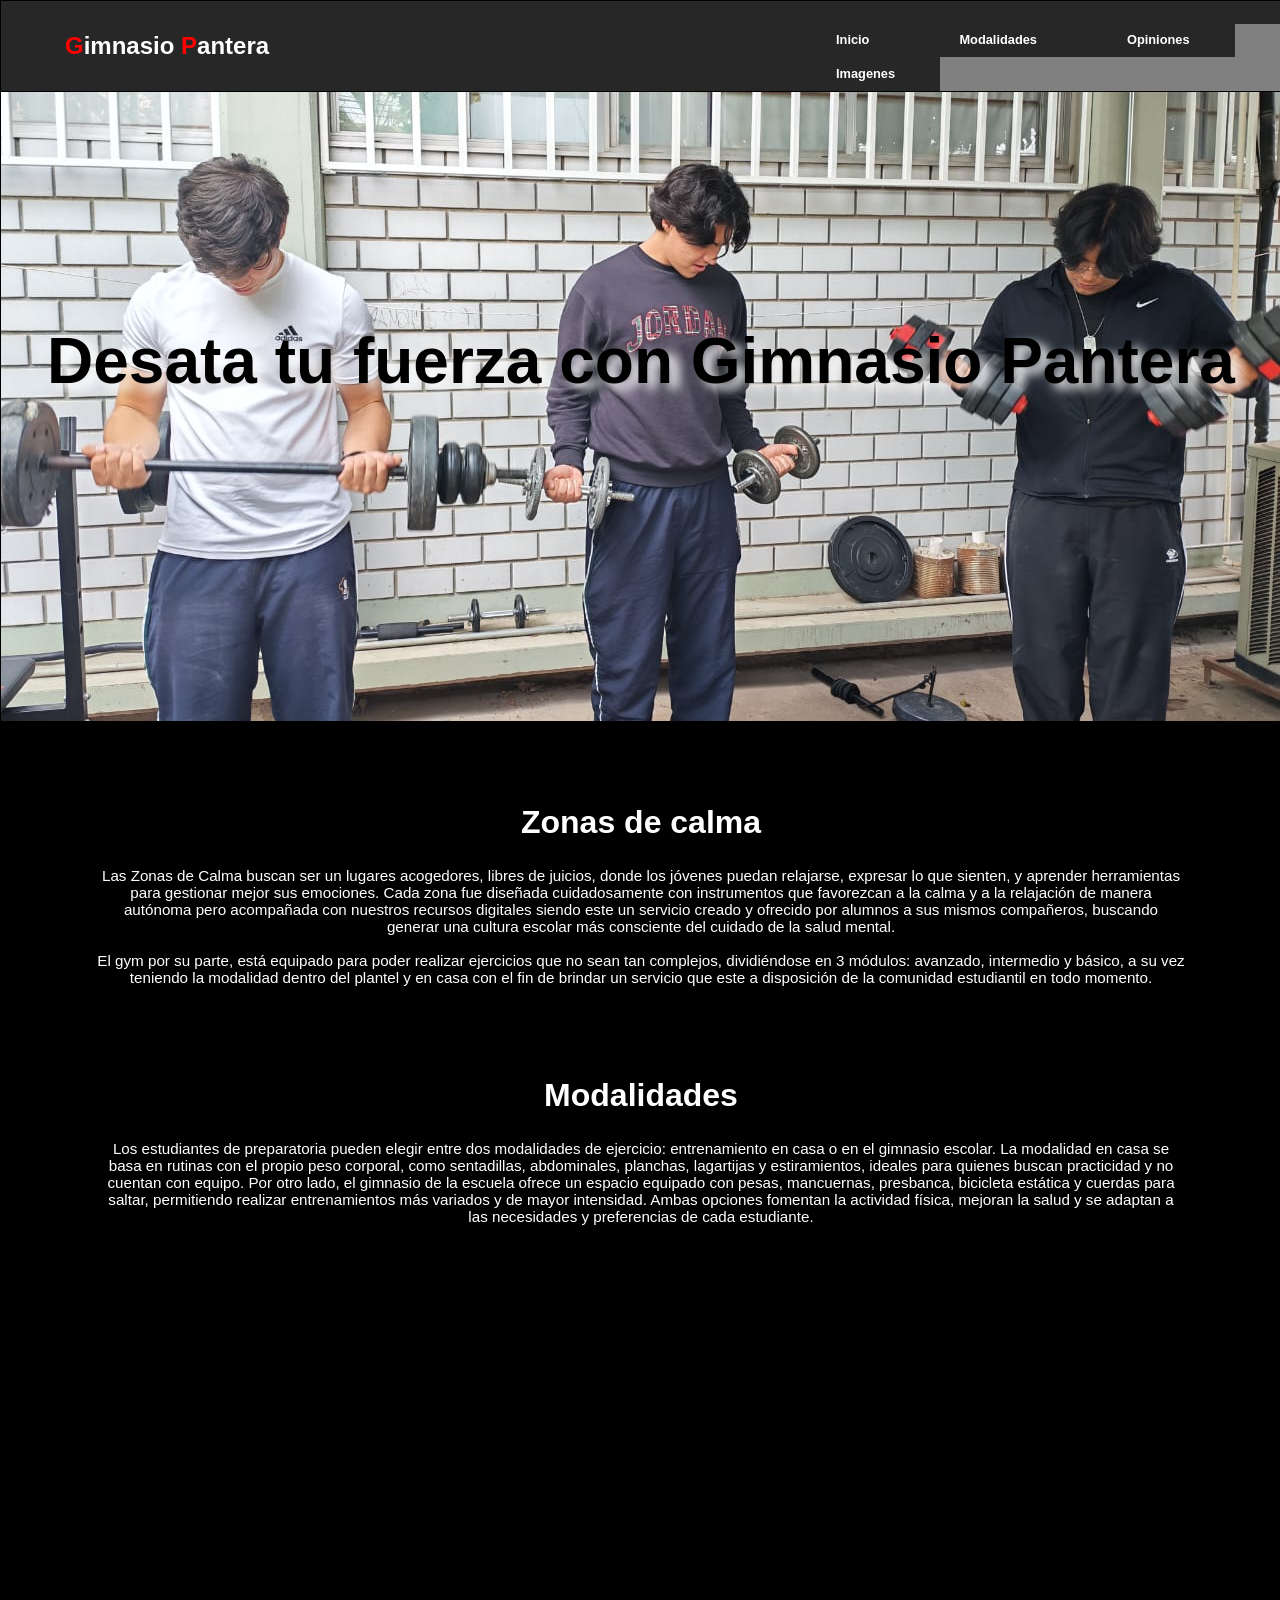
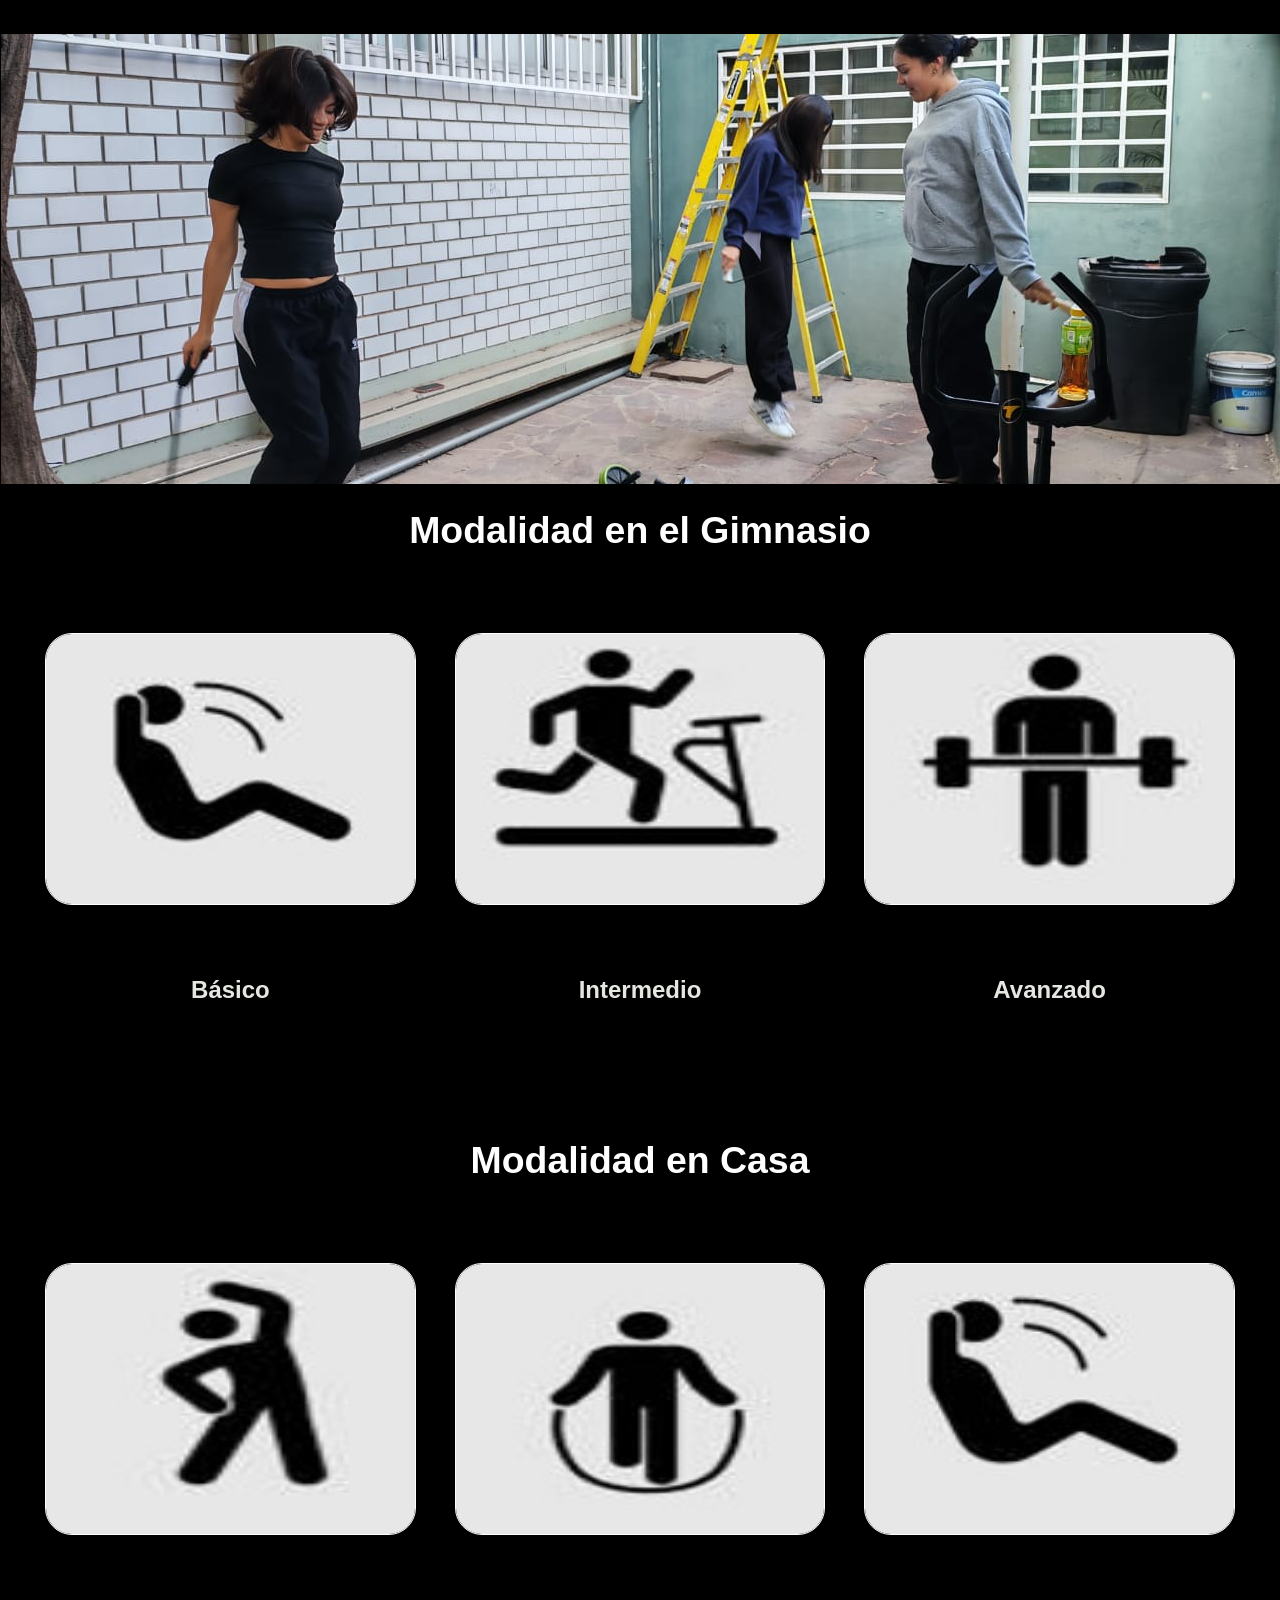
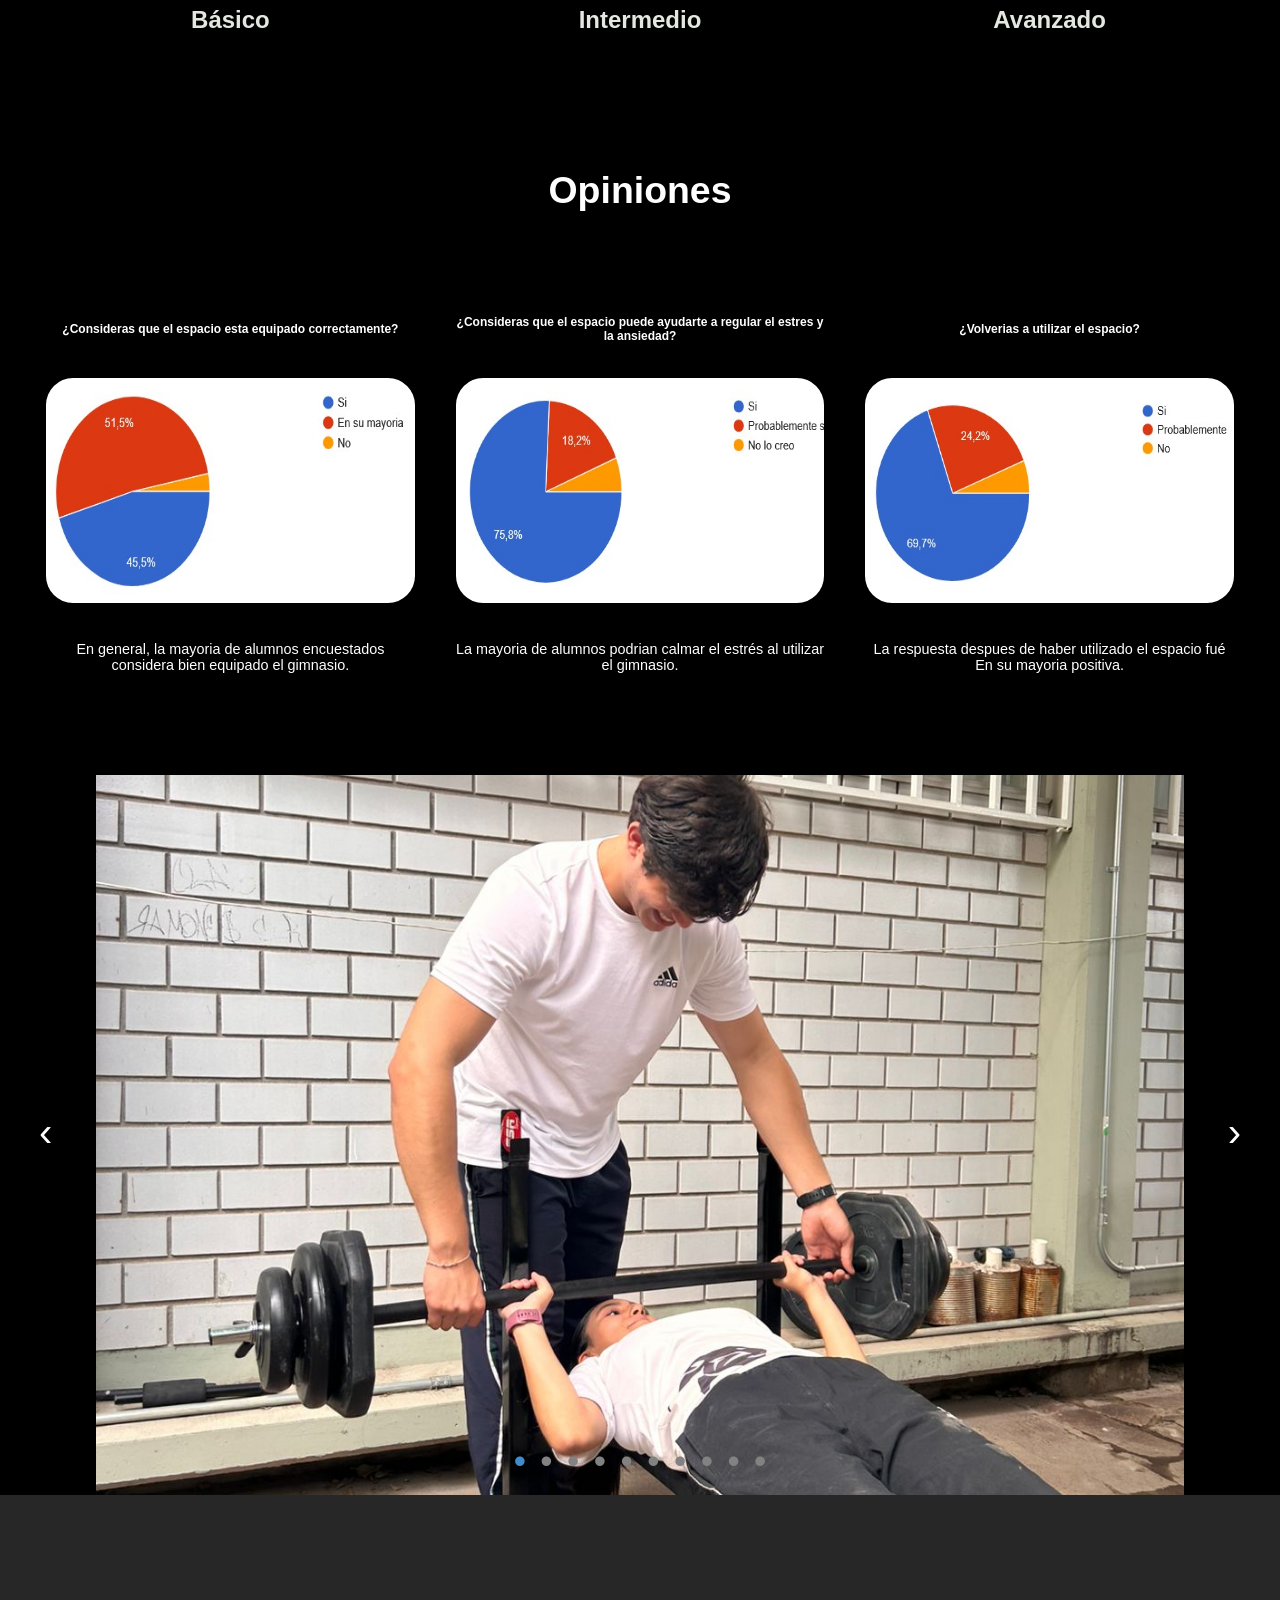
<file: index.html>
<!DOCTYPE html>
<html>
<head>
  <meta charset="utf-8">
  <meta name="viewport" content="width=device-width, initial-scale=1">
  <title>Gimnasio Pantera</title>
  <link href="estilos.css" rel="stylesheet" type="text/css" media="all">
</head>
<body>

  <header class="ar">
    <section class="or1">
      <h1>
        <span style="color:red">G</span>imnasio
        <span style="color:red">P</span>antera
      </h1>
    </section>

    <nav class="dropdownmenu">
    <ul>
      <li><a href="#seccion1">Inicio</a></li>
      <li><a href="#seccion2">Modalidades</a></li>
      <li><a href="#seccion3">Opiniones</a></li>
      <li><a href="#seccion4">Imagenes</a></li>
  </ul>
    </nav>
  </header>

  <div class="re"><img src="Img6.jpeg"style="width:100%; height: 100%;object-fit: cover;"></div>

  <nav class="im1" id="seccion1">
  <h2 style="font-size: clamp(3rem,2vw + 3rem,4rem);">Desata tu fuerza con Gimnasio Pantera</h2>
  </nav>

  <section class="s1">
    <article class="a1">
      <h3 class="ta">Zonas de calma</h3>
      <p>Las Zonas de Calma buscan ser un lugares acogedores, libres de juicios, donde los jóvenes puedan relajarse, expresar lo que sienten, y aprender herramientas para gestionar mejor sus emociones. Cada zona fue diseñada cuidadosamente con instrumentos que favorezcan a la calma y a la relajación de manera autónoma pero acompañada con nuestros recursos digitales siendo este un servicio creado y ofrecido por alumnos a sus mismos compañeros, buscando generar una cultura escolar más consciente del cuidado de la salud mental.</p>

      <p style="color:black">m</p>
      <p>El gym por su parte, está equipado para poder realizar ejercicios que no sean tan complejos, dividiéndose en 3 módulos: avanzado, intermedio y básico, a su vez teniendo la modalidad dentro del plantel y en casa con el fin de brindar un servicio que este a disposición de la comunidad estudiantil en todo momento.</p>
    </article>

    <article class="a1">
      <h3 class="ta">Modalidades</h3>
      <p>Los estudiantes de preparatoria pueden elegir entre dos modalidades de ejercicio: entrenamiento en casa o en el gimnasio escolar. La modalidad en casa se basa en rutinas con el propio peso corporal, como sentadillas, abdominales, planchas, lagartijas y estiramientos, ideales para quienes buscan practicidad y no cuentan con equipo. Por otro lado, el gimnasio de la escuela ofrece un espacio equipado con pesas, mancuernas, presbanca, bicicleta estática y cuerdas para saltar, permitiendo realizar entrenamientos más variados y de mayor intensidad. Ambas opciones fomentan la actividad física, mejoran la salud y se adaptan a las necesidades y preferencias de cada estudiante.</p>
    </article>
  </section>

  <nav class="im2" id="seccion2"><img src="Ban2.jpeg"style="width:100%; height: 50vh;object-fit: cover;"></nav>

  <article class="ta"><h3>Modalidad en el Gimnasio</h3></article>
  <section class="s2">
    <div class="di">
      <section class="mim"><img src="pg.jpg"style="width:30vw; height: 31vh;"></section>
      <section class="mtx" ><a href="index2.html"><h4>Básico</h4></a></section>
    </div>
    <div class="di">
      <section class="mim"><img src="ig.jpg"style="width:30vw; height: 31vh;"></section>
      <section class="mtx"><a href="index3.html"><h4>Intermedio</h4></a></section>
    </div>
    <div class="di">
      <section class="mim"><img src="ag.jpg"style="width:30vw; height: 31vh;"></section>
      <section class="mtx"><a href="index4.html"><h4>Avanzado</h4></a></section>
    </div>
  </section>

  <article class="ta"><h3>Modalidad en Casa</h3></article>
  <section class="s2">
    <div class="di">
      <section class="mim"><img src="pc.jpg"style="width:30vw; height: 31vh;"></section>
      <section class="mtx"><a href="index5.html"><h4>Básico</h4></a></section>
    </div>
    <div class="di">
      <section class="mim"><img src="ic.jpg"style="width:30vw; height: 31vh;"></section>
      <section class="mtx"><a href="index6.html"><h4>Intermedio</h4></a></section>
    </div>
    <div class="di">
      <section class="mim"><img src="ac.jpg"style="width:30vw; height: 31vh;"></section>
      <section class="mtx" id="seccion3"><a href="index7.html"><h4>Avanzado</h4></a></section>
    </div>
  </section>

  <article class="ta"><h3>Opiniones</h3></article>
  <section class="s2">
    <div class="di">
      <section class="mti"><h4>¿Consideras que el espacio esta equipado correctamente?</h4></section>
      <section class="mtx2"><img src="Equipo.jpg"style="width:30vw; height: 25vh;"></section>
      <section class="cit">En general, la mayoria de alumnos encuestados considera bien equipado el gimnasio.</section>
    </div>
    <div class="di">
      <section class="mti"><h4>¿Consideras que el espacio puede ayudarte a regular el estres y la ansiedad?</h4></section>
      <section class="mtx2"><img src="Estres.jpg"style="width:30vw; height: 25vh;"></section>
      <section class="cit">La mayoria de alumnos podrian calmar el estrés al utilizar el gimnasio.</section>
    </div>
    <div class="di">
      <section class="mti"><h4>¿Volverias a utilizar el espacio?</h4></section>
      <section class="mtx2"><img src="volver.jpg"style="width:30vw; height: 25vh;"></section>
      <section class="cit">La respuesta despues de haber utilizado el espacio fué En su mayoria positiva.</section>
    </div>
  </section>

  <!--Inicio del carrucel-->
  <div class="slide">
    <div class="slide-inner">

        <!-- SLIDES 1–10 -->
        <input class="slide-open" type="radio" id="slide-1" name="slide" hidden checked>
        <div class="slide-item"><img src="Img1.jpeg"style="width:85vw; height: 80vh;object-fit: cover;"></div>

        <input class="slide-open" type="radio" id="slide-2" name="slide" hidden>
        <div class="slide-item"><img src="Img2.jpeg"style="width:85vw; height: 80vh;object-fit: cover;"></div>

        <input class="slide-open" type="radio" id="slide-3" name="slide" hidden>
        <div class="slide-item"><img src="Img3.jpeg"style="width:85vw; height: 80vh;object-fit: cover;"></div>

        <input class="slide-open" type="radio" id="slide-4" name="slide" hidden>
        <div class="slide-item"><img src="Img4.jpeg"style="width:85vw; height: 80vh;object-fit: cover;"></div>

        <input class="slide-open" type="radio" id="slide-5" name="slide" hidden>
        <div class="slide-item"><img src="Img5.jpeg"style="width:85vw; height: 80vh;object-fit: cover;"></div>

        <input class="slide-open" type="radio" id="slide-6" name="slide" hidden>
        <div class="slide-item"><img src="Img6.jpeg"style="width:85vw; height: 80vh;object-fit: cover;"></div>

        <input class="slide-open" type="radio" id="slide-7" name="slide" hidden>
        <div class="slide-item"><img src="Img7.jpeg"style="width:85vw; height: 80vh;object-fit: cover;"></div>

        <input class="slide-open" type="radio" id="slide-8" name="slide" hidden>
        <div class="slide-item"><img src="Img8.jpeg"style="width:85vw; height: 80vh;object-fit: cover;"></div>

        <input class="slide-open" type="radio" id="slide-9" name="slide" hidden>
        <div class="slide-item"><img src="Img9.jpeg"style="width:85vw; height: 80vh;object-fit: cover;"></div>

        <input class="slide-open" type="radio" id="slide-10" name="slide" hidden>
        <div class="slide-item"><img src="Img10.jpeg"style="width:85vw; height: 80vh;object-fit: cover;"></div>


        <!-- CONTROLES PARA 10 SLIDES -->
        <!-- Flechas izquierda/derecha -->
        <label for="slide-10" class="slide-control prev control-1">‹</label>
        <label for="slide-2"  class="slide-control next control-1">›</label>

        <label for="slide-1" class="slide-control prev control-2">‹</label>
        <label for="slide-3" class="slide-control next control-2">›</label>

        <label for="slide-2" class="slide-control prev control-3">‹</label>
        <label for="slide-4" class="slide-control next control-3">›</label>

        <label for="slide-3" class="slide-control prev control-4">‹</label>
        <label for="slide-5" class="slide-control next control-4">›</label>

        <label for="slide-4" class="slide-control prev control-5">‹</label>
        <label for="slide-6" class="slide-control next control-5">›</label>

        <label for="slide-5" class="slide-control prev control-6">‹</label>
        <label for="slide-7" class="slide-control next control-6">›</label>

        <label for="slide-6" class="slide-control prev control-7">‹</label>
        <label for="slide-8" class="slide-control next control-7">›</label>

        <label for="slide-7" class="slide-control prev control-8">‹</label>
        <label for="slide-9" class="slide-control next control-8">›</label>

        <label for="slide-8" class="slide-control prev control-9">‹</label>
        <label for="slide-10" class="slide-control next control-9">›</label>

        <label for="slide-9" class="slide-control prev control-10">‹</label>
        <label for="slide-1" class="slide-control next control-10">›</label>


        <!-- INDICADORES -->
        <ol class="slide-indicador">
            <li><label for="slide-1" class="slide-circulo">•</label></li>
            <li><label for="slide-2" class="slide-circulo">•</label></li>
            <li><label for="slide-3" class="slide-circulo">•</label></li>
            <li><label for="slide-4" class="slide-circulo">•</label></li>
            <li><label for="slide-5" class="slide-circulo">•</label></li>
            <li><label for="slide-6" class="slide-circulo">•</label></li>
            <li><label for="slide-7" class="slide-circulo">•</label></li>
            <li><label for="slide-8" class="slide-circulo">•</label></li>
            <li><label for="slide-9" class="slide-circulo">•</label></li>
            <li><label for="slide-10" class="slide-circulo">•</label></li>
        </ol>

    </div>
</div>
  <!--Fin del carrucel-->

  <footer class="fo" id="seccion4"></footer>

</body>
</html>
</file>
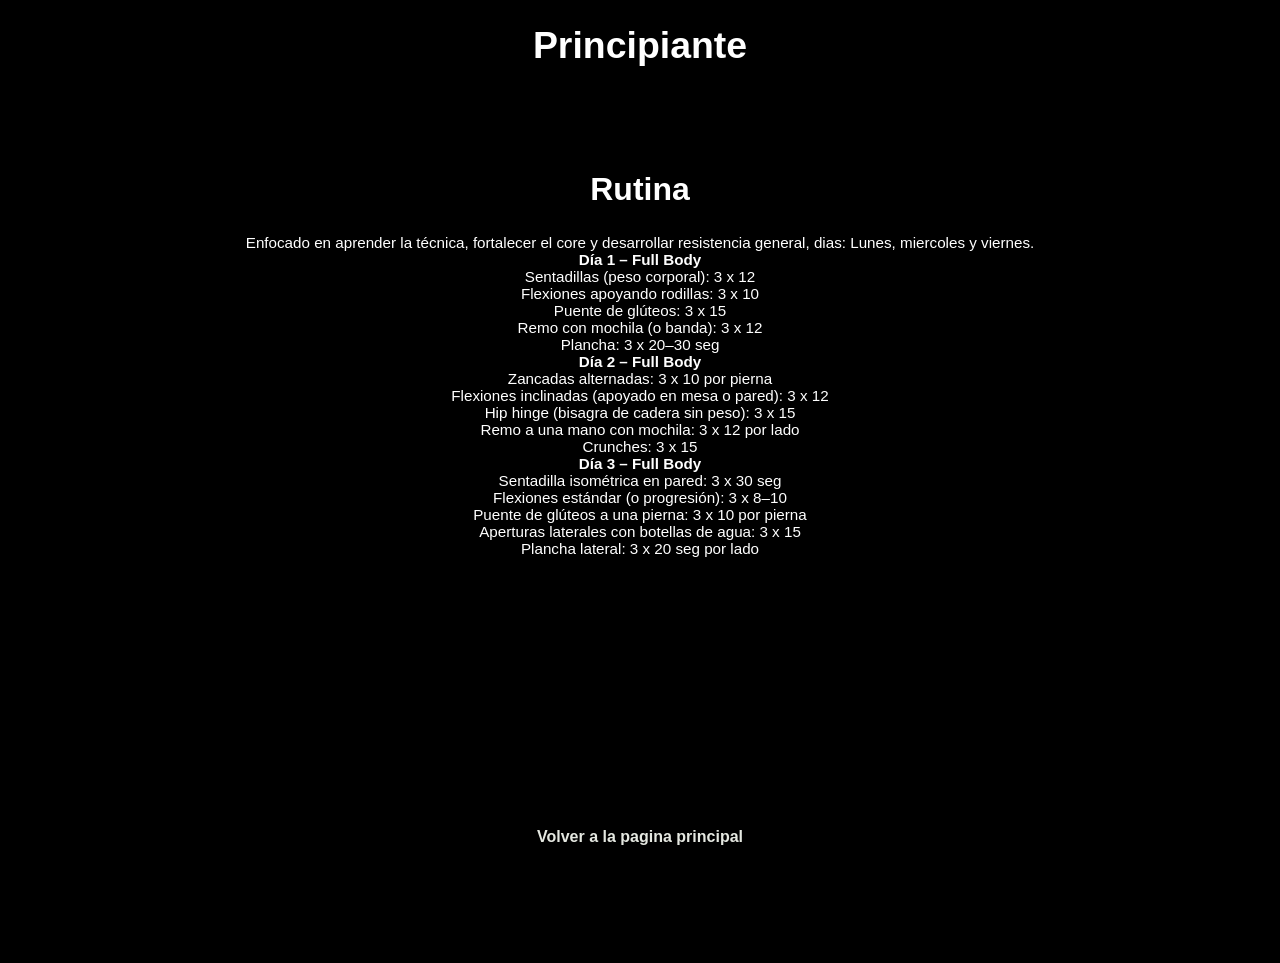
<file: index5.html>
<!DOCTYPE html>
<html>
<head>
	<meta charset="utf-8">
	<meta name="viewport" content="width=device-width, initial-scale=1">
	<title></title>
	<link href="estilos.css" rel="stylesheet" type="text/css" media="all">
</head>
<body>

	<article class="ta"><h3>Principiante</h3></article>

  <section class="s5">
  <article class="a1">
      <h3 class="ta">Rutina</h3>
      <p>Enfocado en aprender la técnica, fortalecer el core y desarrollar resistencia general, dias: Lunes, miercoles y viernes.</p>

<p><h4>Día 1 – Full Body </h4></p>
<ul>Sentadillas (peso corporal): 3 x 12</ul>
<ul>Flexiones apoyando rodillas: 3 x 10</ul>
<ul>Puente de glúteos: 3 x 15</ul>
<ul>Remo con mochila (o banda): 3 x 12</ul>
<ul>Plancha: 3 x 20–30 seg</ul>
<p><h4>Día 2 – Full Body </h4></p>
<ul>Zancadas alternadas: 3 x 10 por pierna</ul>
<ul>Flexiones inclinadas (apoyado en mesa o pared): 3 x 12</ul>
<ul>Hip hinge (bisagra de cadera sin peso): 3 x 15</ul>
<ul>Remo a una mano con mochila: 3 x 12 por lado</ul>
<ul>Crunches: 3 x 15</ul>
<p><h4>Día 3 – Full Body </h4></p>
<ul>Sentadilla isométrica en pared: 3 x 30 seg</ul>
<ul>Flexiones estándar (o progresión): 3 x 8–10</ul>
<ul>Puente de glúteos a una pierna: 3 x 10 por pierna</ul>
<ul>Aperturas laterales con botellas de agua: 3 x 15</ul>
<ul>Plancha lateral: 3 x 20 seg por lado</ul>
    </article>
  </section>

  <footer class="v">
    <a href="index.html"><h4>Volver a la pagina principal</h4></a>
  </footer>

</body>
</html>
</file>
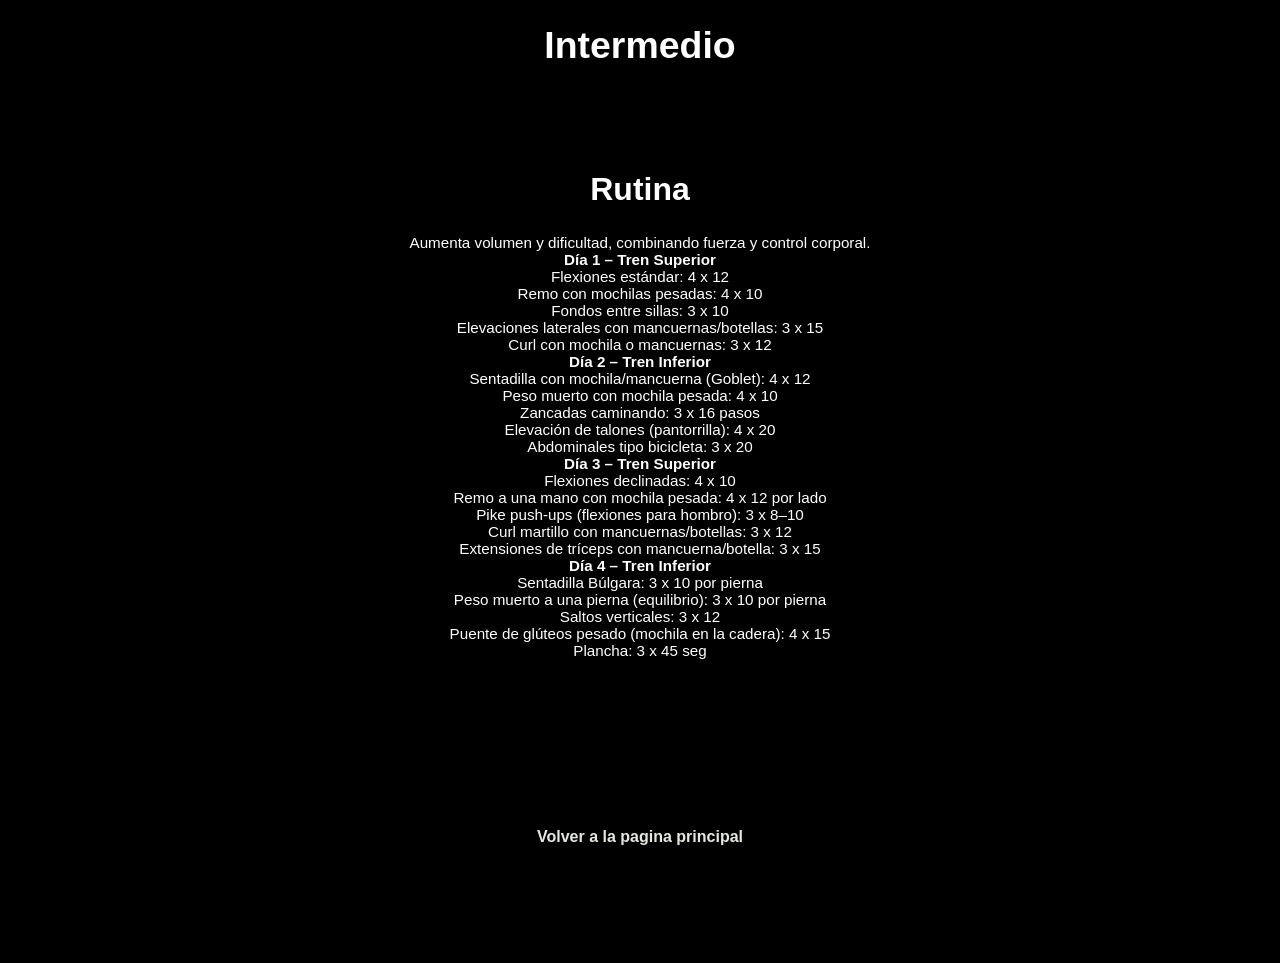
<file: index6.html>
<!DOCTYPE html>
<html>
<head>
	<meta charset="utf-8">
	<meta name="viewport" content="width=device-width, initial-scale=1">
	<title></title>
  <link href="estilos.css" rel="stylesheet" type="text/css" media="all">
</head>
<body>

	<article class="ta"><h3>Intermedio</h3></article>

  <section class="s5">
  <article class="a1">
      <h3 class="ta">Rutina</h3>
      <p>Aumenta volumen y dificultad, combinando fuerza y control corporal.</p>

<p><h4>Día 1 – Tren Superior</h4></p> 
<ul>Flexiones estándar: 4 x 12</ul>
<ul>Remo con mochilas pesadas: 4 x 10</ul>
<ul>Fondos entre sillas: 3 x 10</ul>
<ul>Elevaciones laterales con mancuernas/botellas: 3 x 15</ul>
<ul>Curl con mochila o mancuernas: 3 x 12</ul>
<p><h4>Día 2 – Tren Inferior </h4></p>
<ul>Sentadilla con mochila/mancuerna (Goblet): 4 x 12</ul>
<ul>Peso muerto con mochila pesada: 4 x 10</ul>
<ul>Zancadas caminando: 3 x 16 pasos</ul>
<ul>Elevación de talones (pantorrilla): 4 x 20</ul>
<ul>Abdominales tipo bicicleta: 3 x 20</ul>
<p><h4>Día 3 – Tren Superior </h4></p>
<ul>Flexiones declinadas: 4 x 10</ul>
<ul>Remo a una mano con mochila pesada: 4 x 12 por lado</ul>
<ul>Pike push-ups (flexiones para hombro): 3 x 8–10</ul>
<ul>Curl martillo con mancuernas/botellas: 3 x 12</ul>
<ul>Extensiones de tríceps con mancuerna/botella: 3 x 15</ul>
<p><h4>Día 4 – Tren Inferior </h4></p>
<ul>Sentadilla Búlgara: 3 x 10 por pierna</ul>
<ul>Peso muerto a una pierna (equilibrio): 3 x 10 por pierna</ul>
<ul>Saltos verticales: 3 x 12</ul>
<ul>Puente de glúteos pesado (mochila en la cadera): 4 x 15</ul>
<ul>Plancha: 3 x 45 seg</ul>
    </article>
  </section>

  <footer class="v">
    <a href="index.html"><h4>Volver a la pagina principal</h4></a>
  </footer>

</body>
</html>
</file>
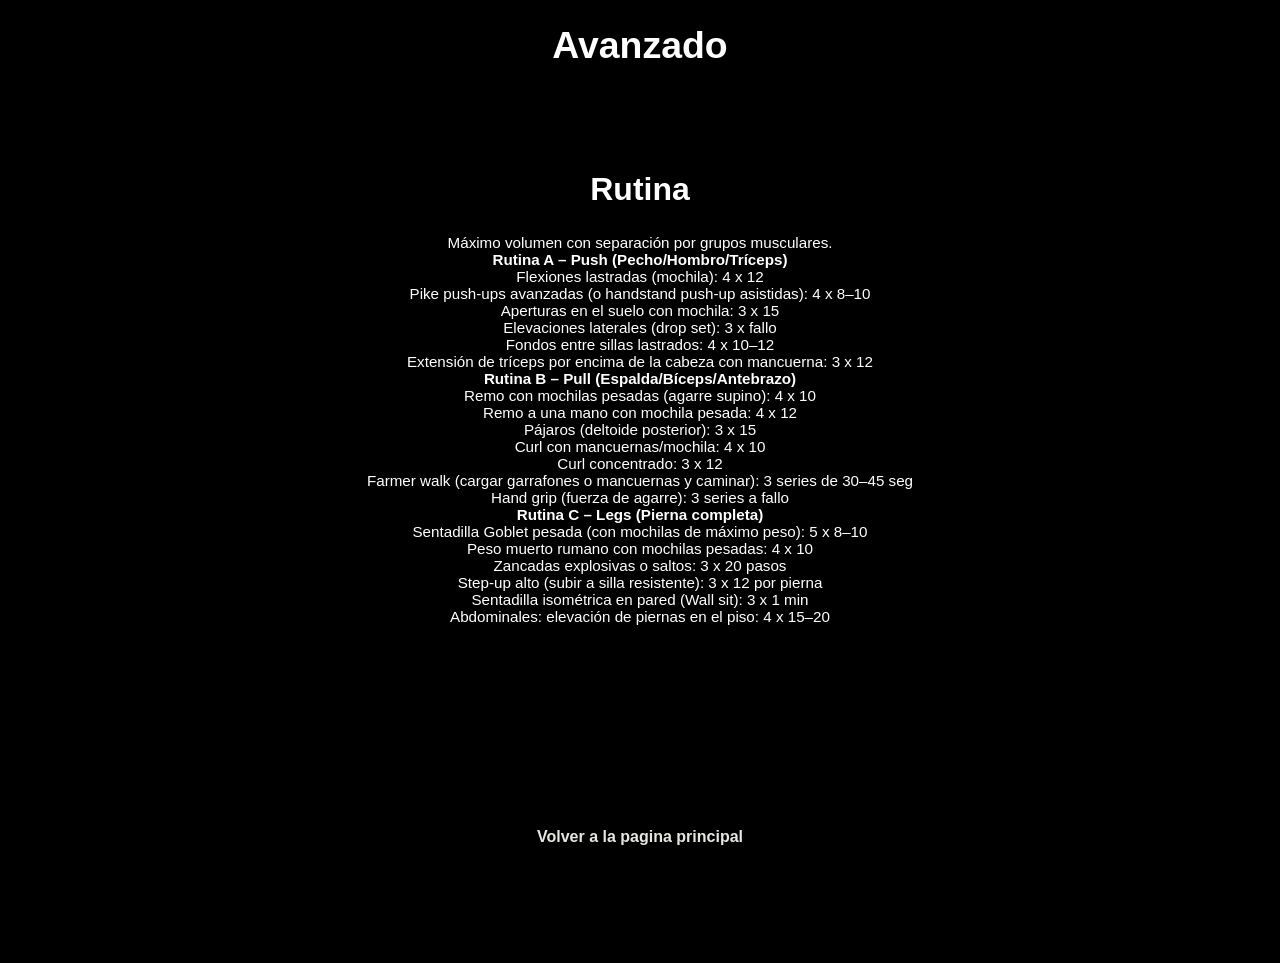
<file: index7.html>
<!DOCTYPE html>
<html>
<head>
	<meta charset="utf-8">
	<meta name="viewport" content="width=device-width, initial-scale=1">
	<title></title>
  <link href="estilos.css" rel="stylesheet" type="text/css" media="all">
</head>
<body>

	<article class="ta"><h3>Avanzado</h3></article>

  <section class="s5">
  <article class="a1">
      <h3 class="ta">Rutina</h3>
      <p>Máximo volumen con separación por grupos musculares. </p>

<p><h4>Rutina A – Push (Pecho/Hombro/Tríceps)</h4></p> 
<ul>Flexiones lastradas (mochila): 4 x 12</ul>
<ul>Pike push-ups avanzadas (o handstand push-up asistidas): 4 x 8–10</ul>
<ul>Aperturas en el suelo con mochila: 3 x 15</ul>
<ul>Elevaciones laterales (drop set): 3 x fallo</ul>
<ul>Fondos entre sillas lastrados: 4 x 10–12</ul>
<ul>Extensión de tríceps por encima de la cabeza con mancuerna: 3 x 12</ul>
<p><h4>Rutina B – Pull (Espalda/Bíceps/Antebrazo)</h4></p> 
<ul>Remo con mochilas pesadas (agarre supino): 4 x 10</ul>
<ul>Remo a una mano con mochila pesada: 4 x 12</ul>
<ul>Pájaros (deltoide posterior): 3 x 15</ul>
<ul>Curl con mancuernas/mochila: 4 x 10</ul>
<ul>Curl concentrado: 3 x 12</ul>
<ul>Farmer walk (cargar garrafones o mancuernas y caminar): 3 series de 30–45 seg</ul>
<ul>Hand grip (fuerza de agarre): 3 series a fallo</ul>
<p><h4>Rutina C – Legs (Pierna completa)</h4></p> 
<ul>Sentadilla Goblet pesada (con mochilas de máximo peso): 5 x 8–10</ul>
<ul>Peso muerto rumano con mochilas pesadas: 4 x 10</ul>
<ul>Zancadas explosivas o saltos: 3 x 20 pasos</ul>
<ul>Step-up alto (subir a silla resistente): 3 x 12 por pierna</ul>
<ul>Sentadilla isométrica en pared (Wall sit): 3 x 1 min</ul>
<ul>Abdominales: elevación de piernas en el piso: 4 x 15–20</ul>
    </article>
  </section>

  <footer class="v">
    <a href="index.html"><h4>Volver a la pagina principal</h4></a>
  </footer>

</body>
</html>
</file>
<file: estilos.css>
html{
  scroll-behavior: smooth;
}
a{
  list-style-type: none;
  display: inline;
  color:#E5E8E1;
  text-decoration: none;
}
*{
  font-family: Arial ;
  padding: 0;
  margin: 0;
}
.ar{
  background-color: #272727;
  border: solid black 0.1vw;
  display: flex;
  position: fixed; 
  top: 0;
  width: 100%;
  height: 10vh;
  padding-left: 5%;
  z-index: +10;
}
  .re{
  width: 100%;
  height: 71vh;
  position: absolute;
  top:10vh;
  z-index: -2;
  }
  .or1{
    color: white;
    width: 35%;
    height: 100%;
    display: flex;
    justify-content: left;
    align-items: center;
  }
  
  /*inicio menu*/
  .dropdownmenu{
    display: flex;
    align-items: flex-end;
    margin-left: 24%;
}
  .dropdownmenu ul, .dropdownmenu li {
  margin: 0;
  padding: 0;
}
.dropdownmenu ul {
  background: gray;
  list-style: none;
  width: 100%;
}
.dropdownmenu li {
  list-style-type: none;
  float: left;
  position: relative;
  width:auto;
}
.dropdownmenu a {
  background: #272727;
  color: #FFFFFF;
  display: block;
  font: bold 0.8rem/1.3rem sans-serif;
  padding: .5vw 5vh;
  text-align: center;
  text-decoration: none;
  -webkit-transition: all .25s ease;
  -moz-transition: all .25s ease;
  -ms-transition: all .25s ease;
  -o-transition: all .25s ease;
  transition: all .25s ease;
  text-decoration: none;
}
.dropdownmenu li:hover a {
  background: darkgray;
}
  /*fin menu*/

.im1{
  border: solid black 0.1vw;
  color: black; 
  text-shadow: 0.7vw 0.7vh 0.8vw white; 
  display: flex;
  width: 100%;
  height: 80vh;
  justify-content: center;
  align-items: center;
  text-align: center;
}
.s1{
  background-color: black;
  border: solid black 0.1vw;
  display: flex;
  flex-direction: column;
  width: 100%;
  height: 95vh;
  padding-top: 6vh;
  padding: 0.9;
  align-items: center;
}
  .ta{
    background-color: black;
    color: white;
    height: 10vh;
    width: 100%;
    font-size: clamp(2rem,0.5vw + 1rem,2rem);
    display: flex;
    justify-content: center;
    align-items: center;
  }
  .a1{
    color: white;
    width: 85%;
    padding: 2.5%;
    padding-top: 0%;
    border-radius: 3vh;
    font-size: clamp(0.1rem,0.25vw + 0.75rem,1.1rem);
    display: flex;
    margin-bottom: 2.5%;
    flex-direction: column;
    justify-content: center;
    align-items: center;
    text-align: center;
    cursor: pointer;
    transition: all ease 0.2s;
    position: relative;
  }
  .a1:hover{
    transform: scale(1.05);
     border: solid white 0.15vw;
  }
.im2{
  border: solid black 0.1vw;
  display: flex;
  width: 100%;
  height: 50vh;
  justify-content: center;
  align-items: center;
  overflow: hidden;
}
.s2{
  background-color: black;
  display: flex;
  width: 100%;
  height: 60vh;
  justify-content: center;
  align-items: center;
}
  .di{
    height:50vh;
    width: 32%;
    font-size: clamp(0.75rem,0.25vw + 0.5rem,1.1rem);
    display: flex;
    flex-direction: column;
    align-items: center;
    overflow: hidden;
    padding-top: 2%;
    cursor: pointer;
    border-radius: 3vh;
    transition: all ease 0.2s;
    position: relative;
  }
  .di:hover{
    transform: scale(1.05);
    border: solid white 0.15vw;
  }
    .mim{
      color: white;
      border: solid white 0.1vw;
      border-radius: 3vh;
      width: 90%;
      height: 60%;
      display: flex;
      justify-content: center;
      align-items: center;
      overflow: hidden;
      margin-bottom: 2vh;
    }
    .mtx{
      color: white;
      border-radius: 3vh;
      font-size: clamp(0.25rem,1vw + 1.5rem,1.5rem);
      width: 90%;
      height: 15vh;
      display: flex;
      justify-content: center;
      overflow: hidden;
      align-items: center;
    }
    .mtx2{
      color: white;
      border-radius: 3vh;
      font-size: clamp(0.25rem,1vw + 1.5rem,1.5rem);
      width: 90%;
      height: 25vh;
      display: flex;
      justify-content: center;
      overflow: hidden;
      align-items: center;
    }
    .mti{
      color: white;
      border-radius: 3vh;
      width: 90%;
      height: 8vh;
      display: flex;
      justify-content: center;
      align-items: center;
      text-align: center;
      margin-bottom: 1.5vh;
    }
    .cit{
      color: white;
      border-radius: 3vh;
      margin-top: 1vh;
      font-size: clamp(0.7rem,0.25vw + 0.7rem,1rem);
      width: 90%;
      height: 10vh;
      display: flex;
      justify-content: center;
      align-items: center;
      text-align: center;
    }

/*Inicio del carrucel*/
.slide {
                background-color: black;
                color:white;
                box-shadow: 0px 1px 6px rgba(0, 0, 0, 0.64);
            }

            .slide-inner {
                position: relative;
                overflow: hidden;
                width: 100%;
                height: 80vh;
            }

            .slide-open:checked + .slide-item {
                position: static;
                opacity: 100;
                display: flex;
                justify-content: center;
            }

            .slide-item {
                position: absolute;
                opacity: 0;
                -webkit-transition: opacity 0.6s ease-out;
                transition: opacity 0.6s ease-out;
            }

            .slide-item img {
                display: block;
                height: auto;
                max-width: 100%;
            }

            .slide-control {
                background: rgba(0, 0, 0, 0.28);
                border-radius: 50%;
                color: #fff;
                cursor: pointer;
                display: none;
                font-size: 40px;
                height: 40px;
                line-height: 35px;
                position: absolute;
                top: 50%;
                -webkit-transform: translate(0, -50%);
                cursor: pointer;
                -ms-transform: translate(0, -50%);
                transform: translate(0, -50%);
                text-align: center;
                width: 40px;
                z-index: 10;
            }

            .slide-control.prev {
                left: 2%;
            }

            .slide-control.next {
                right: 2%;
            }

            .slide-control:hover {
                background: rgba(0, 0, 0, 0.8);
                color: #aaaaaa;
            }

            #slide-1:checked ~ .control-1,
            #slide-2:checked ~ .control-2,
            #slide-3:checked ~ .control-3,
            #slide-4:checked ~ .control-4,
            #slide-5:checked ~ .control-5,
            #slide-6:checked ~ .control-6,
            #slide-7:checked ~ .control-7,
            #slide-8:checked ~ .control-8,
            #slide-9:checked ~ .control-9,
            #slide-10:checked ~ .control-10 {
            display: block;
            }

            .slide-indicador {
                list-style: none;
                margin: 0;
                padding: 0;
                position: absolute;
                bottom: 2%;
                left: 0;
                right: 0;
                text-align: center;
                z-index: 10;
            }

            .slide-indicador li {
                display: inline-block;
                margin: 0 5px;
            }

            .slide-circulo {
                color: #828282;
                cursor: pointer;
                display: block;
                font-size: 35px;
            }

            .slide-circulo:hover {
                color: #aaaaaa;
            }

            #slide-1:checked ~ .control-1 ~ .slide-indicador li:nth-child(1) .slide-circulo,
            #slide-2:checked ~ .control-2 ~ .slide-indicador li:nth-child(2) .slide-circulo,
            #slide-3:checked ~ .control-3 ~ .slide-indicador li:nth-child(3) .slide-circulo,
            #slide-4:checked ~ .control-4 ~ .slide-indicador li:nth-child(4) .slide-circulo,
            #slide-5:checked ~ .control-5 ~ .slide-indicador li:nth-child(5) .slide-circulo,
            #slide-6:checked ~ .control-6 ~ .slide-indicador li:nth-child(6) .slide-circulo,
            #slide-7:checked ~ .control-7 ~ .slide-indicador li:nth-child(7) .slide-circulo,
            #slide-8:checked ~ .control-8 ~ .slide-indicador li:nth-child(8) .slide-circulo,
            #slide-9:checked ~ .control-9 ~ .slide-indicador li:nth-child(9) .slide-circulo,
            #slide-10:checked ~ .control-10 ~ .slide-indicador li:nth-child(10) .slide-circulo {
                color: #428bca;
            }

            #titulo {
                width: 100%;
                position: absolute;
                padding: 0px;
                margin: 0px auto;
                text-align: center;
                font-size: 27px;
                color: rgba(255, 255, 255, 1);
                font-family: 'Open Sans', sans-serif;
                z-index: 9999;
                text-shadow: 0px 1px 2px rgba(0, 0, 0, 0.33), 
                     -1px 0px 2px rgba(255, 255, 255, 0);
            }
/*Fin del carrucel*/

.fo{
  background-color: #272727;
  display: flex;
  width: 100%;
  height: 15vh;
  justify-content: center;
  align-items: center;
}

/*videos*/

.s4{
  background-color: black;
  display: flex;
  flex-direction: column;
  width: 100%;
  height: 30h;
  padding-top: 6vh;
  padding: 0.9;
  align-items: center;
}
.s5{
  background-color: black;
  display: flex;
  flex-direction: column;
  width: 100%;
  height: 70vh;
  padding-top: 6vh;
  padding: 0.9;
  align-items: center;
}
.v{
  background-color: black;
  display: flex;
  flex-direction: column;
  width: 100%;
  height: 15vh;
  padding-top: 6vh;
  padding: 0.9;
  align-items: center;
}
</file>
